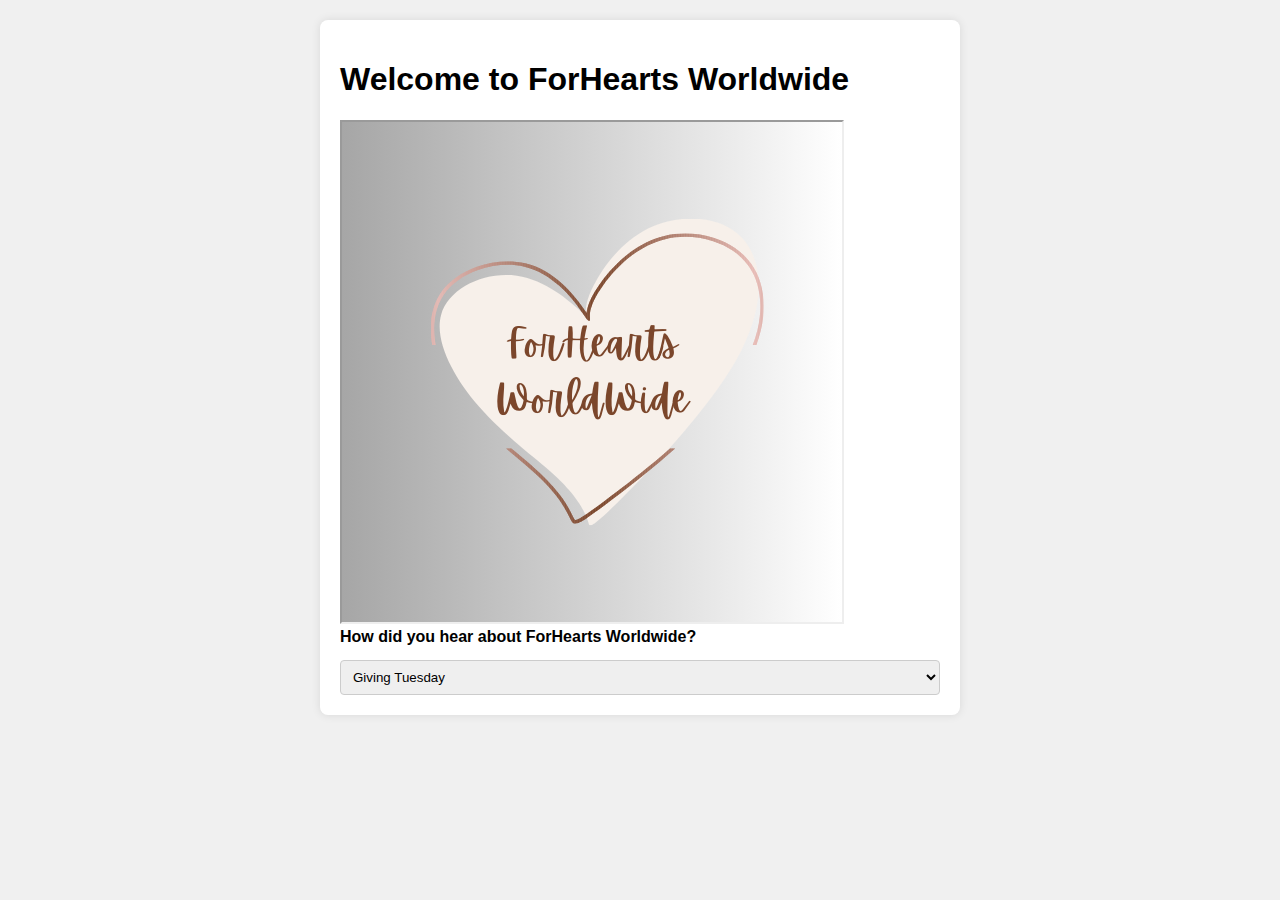
<file: index.html>
<!DOCTYPE html>
<html lang="en">
<head>
    <meta charset="UTF-8">
    <meta name="viewport" content="width=device-width, initial-scale=1.0">
    <title>Welcome To ForHearts Worldwide</title>
    <link rel="stylesheet" href="style.css">
</head>
<body>

    <div class="form-container">
        <h1>Welcome to ForHearts Worldwide</h1>
        <iframe img src="HeartTech.png" alt="alternatetext" width="500" height="500"></iframe>
        

        <form action="#" method="post" id="donationForm">

            <label for="hearAbout">How did you hear about ForHearts Worldwide?</label>

            <select id="hearAbout" name="hearAbout" required onchange="redirectOnChange()">

                <option value="Giving Tuesday">Giving Tuesday</option>
                <option value="Year-End Campaign">Year-End Campaign</option>
                <option value="A Night for Hearts">A Night For Hearts</option>
                <option value="Drive to save lives">Drive To Save Lives</option>
                <option value="Heart month">Heart Month</option>
                <option value="Facebook">Facebook</option>
                <option value="LinkedIn">LinkedIn</option>
                <option value="Instagram">Instagram</option>
                <option value="Email">Email</option>
                <option value="Other">Other</option>               
                <!-- Add other options here -->  
            </select>
        </form>
    </div>

    <script src="main.js"></script>
</body>
</html>
</file>
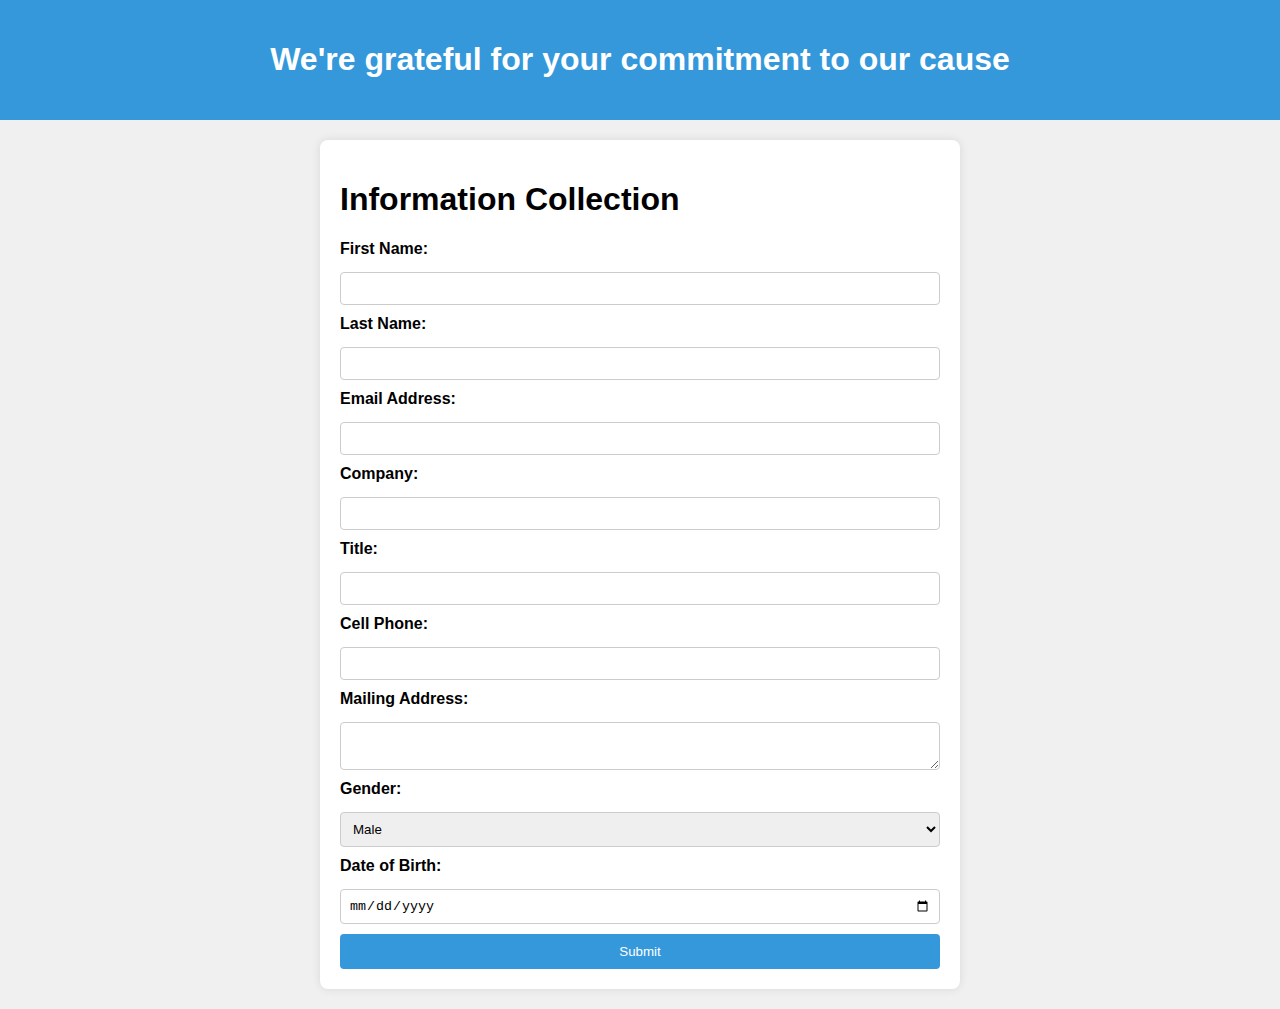
<file: become.html>
<!DOCTYPE html>
<html lang="en">
<head>
    <meta charset="UTF-8">
    <meta name="viewport" content="width=device-width, initial-scale=1.0">
    <title>ForHearts Worldwide</title>
    <link rel="stylesheet" href="style.css">
</head>
<body>
    <div id="welcome-container">
        <h1 id="welcome-text">We're grateful for your commitment to our cause</h1>
    </div>

    <div class="form-container">
        <h1>Information Collection</h1>
        <form id="informationForm">
            <!-- Personal Information -->
            <label for="firstName">First Name:</label>
            <input type="text" id="firstName" name="firstName" required>

            <label for="lastName">Last Name:</label>
            <input type="text" id="lastName" name="lastName" required>

            <label for="email">Email Address:</label>
            <input type="email" id="email" name="email" required>

            <label for="company">Company:</label>
            <input type="text" id="company" name="company">

            <label for="title">Title:</label>
            <input type="text" id="title" name="title">

            <label for="cellPhone">Cell Phone:</label>
            <input type="tel" id="cellPhone" name="cellPhone">

            <label for="mailingAddress">Mailing Address:</label>
            <textarea id="mailingAddress" name="mailingAddress"></textarea>

            <!-- Additional Information -->
            <label for="gender">Gender:</label>
            <select id="gender" name="gender">
                <option value="male">Male</option>
                <option value="female">Female</option>
                <option value="other">Other</option>
            </select>

            <label for="birthday">Date of Birth:</label>
            <input type="date" id="birthday" name="birthday">

            <!-- Submit Button -->
            <button type="button" onclick="submitForm()">Submit</button>
        </form>
    </div>

    <script src="main.js"></script>
</body>
</html>
</file>
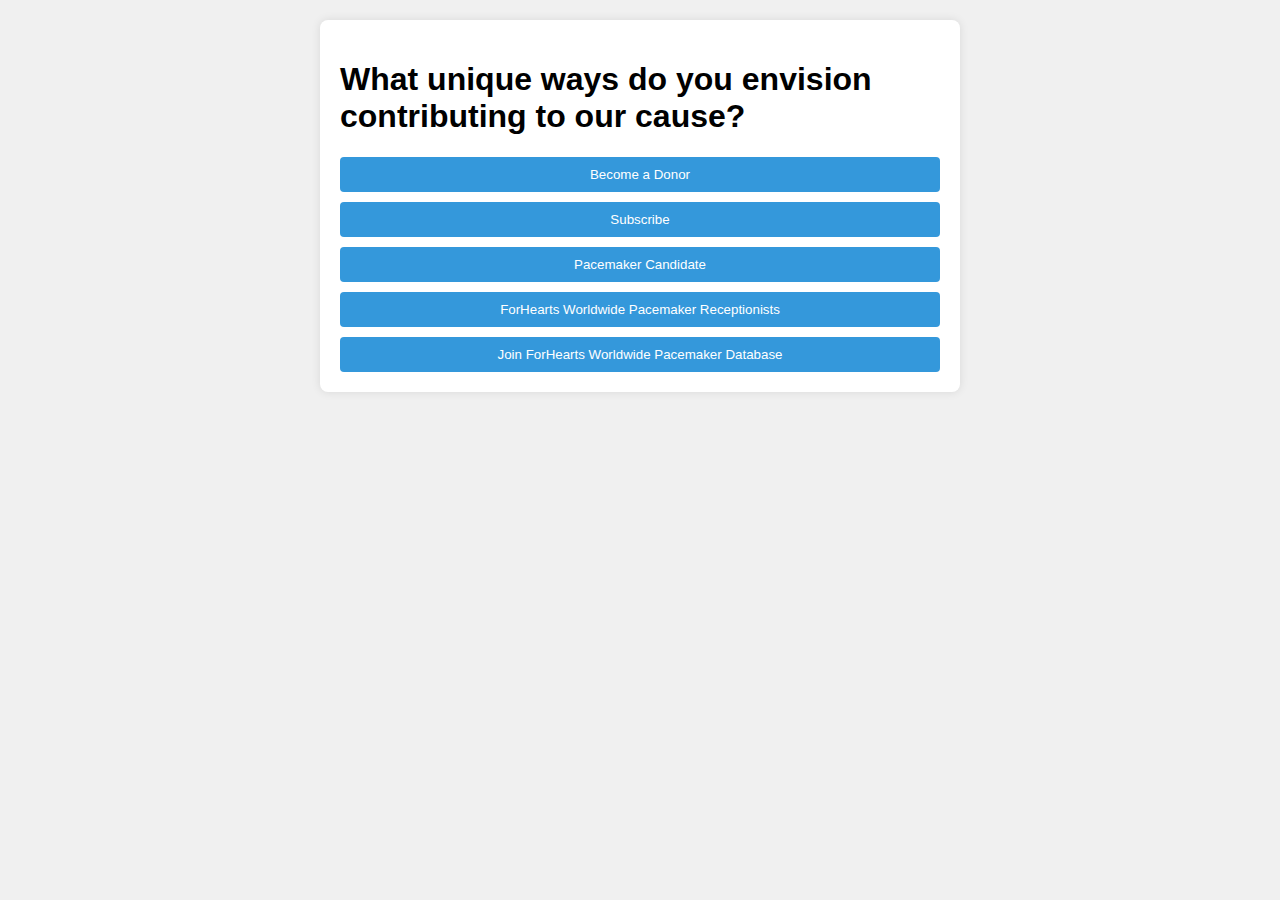
<file: event.html>
<!DOCTYPE html>
<html lang="en">
<head>
    <meta charset="UTF-8">
    <meta name="viewport" content="width=device-width, initial-scale=1.0">
    <title>ForHearts Worldwide</title>
    <link rel="stylesheet" href="style.css">
</head>
<body>

    <div class="form-container">
        <h1>What unique ways do you envision contributing to our cause?</h1>
        <form action="#" method="post" id="donationForm">
            
            <button type="button" onclick="redirectOnButtonClick('becomeDonor')">Become a Donor</button>

            <button type="button" onclick="redirectOnButtonClick('subscribe')">Subscribe</button>

            <button type="button" onclick="redirectOnButtonClick('pacemakerCandidate')"> Pacemaker Candidate</button>

            <button type="button" onclick="redirectOnButtonClick('pacemakerReceptionists')">ForHearts Worldwide Pacemaker Receptionists</button>

            <button type="button" onclick="redirectOnButtonClick('JoinDatabase')">Join ForHearts Worldwide Pacemaker Database</button>

        </form>
    </div>

    <script src="main.js"></script>
</body>
</html>
</file>
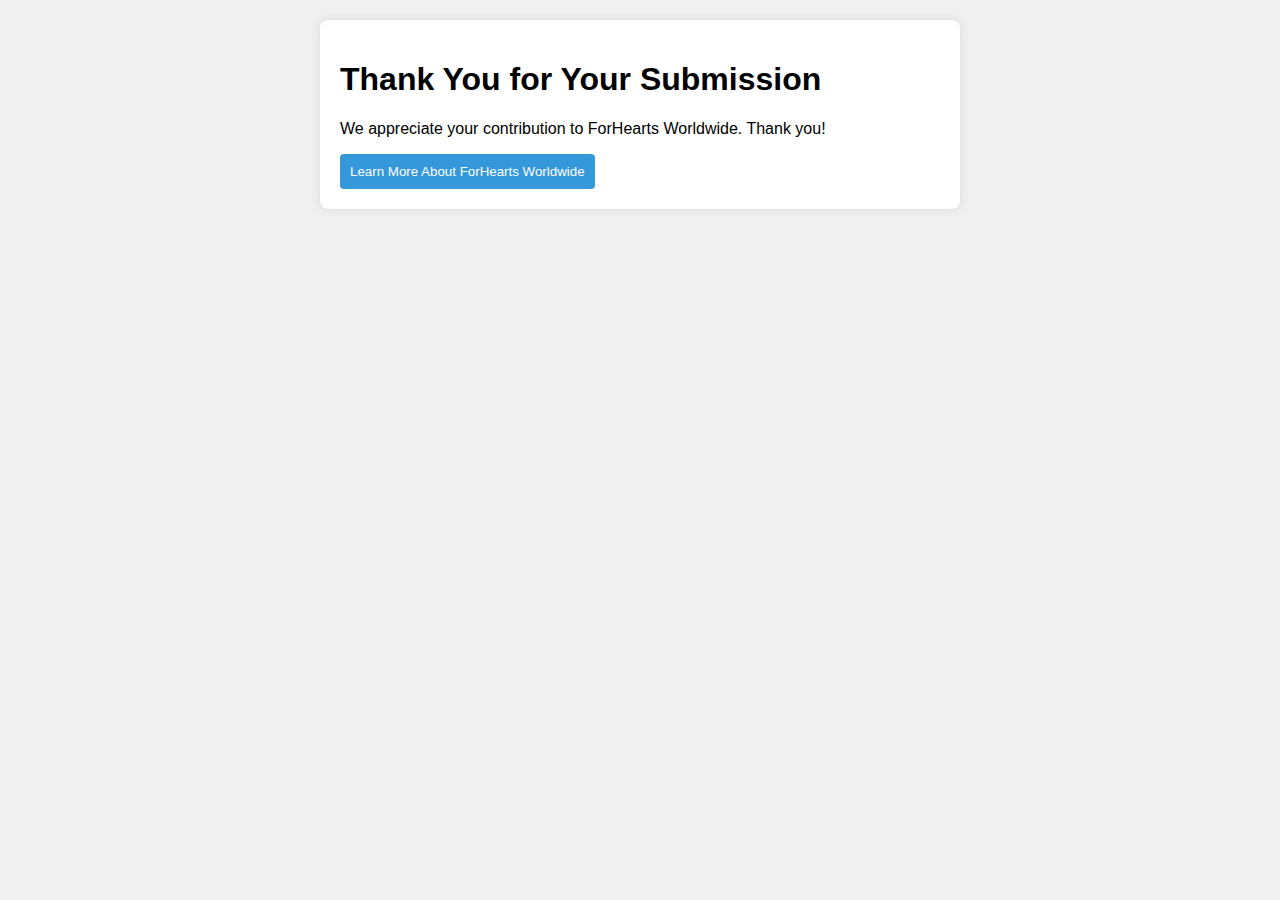
<file: thankyou.html>
<!DOCTYPE html>
<html lang="en">
<head>
    <meta charset="UTF-8">
    <meta name="viewport" content="width=device-width, initial-scale=1.0">
    <title>Thank You - ForHearts Worldwide</title>
    <link rel="stylesheet" href="style.css">
</head>

<div class="form-container">
<body>

    <div class="thankyou-container">
        <h1>Thank You for Your Submission</h1>
        <p>We appreciate your contribution to ForHearts Worldwide. Thank you!</p>
    </div>

    <!-- Submit Button -->
    <button type="button" onclick="window.location.href='https://forhearts.org/'">Learn More About ForHearts Worldwide</button>
    <script src="main.js"></script>
</body>

</div>

</html>
</file>
<file: style.css>
body {
    font-family: Arial, sans-serif;
    background-color: #f0f0f0;
    margin: 0;
    padding: 0;
}

#welcome-container {
    text-align: center;
    padding: 20px;
    background-color: #3498db;
    color: #fff;
}

.form-container {
    max-width: 600px;
    margin: 20px auto;
    background-color: #fff;
    padding: 20px;
    border-radius: 8px;
    box-shadow: 0 0 10px rgba(0, 0, 0, 0.1);
}

form {
    display: grid;
    grid-gap: 10px;
}

label {
    font-weight: bold;
}

input,
select,
textarea {
    width: 100%;
    padding: 8px;
    box-sizing: border-box;
    border: 1px solid #ccc;
    border-radius: 4px;
    margin-top: 4px;
}

button {
    background-color: #3498db;
    color: #fff;
    padding: 10px;
    border: none;
    border-radius: 4px;
    cursor: pointer;
}

button:hover {
    background-color: #2980b9;
}
</file>
